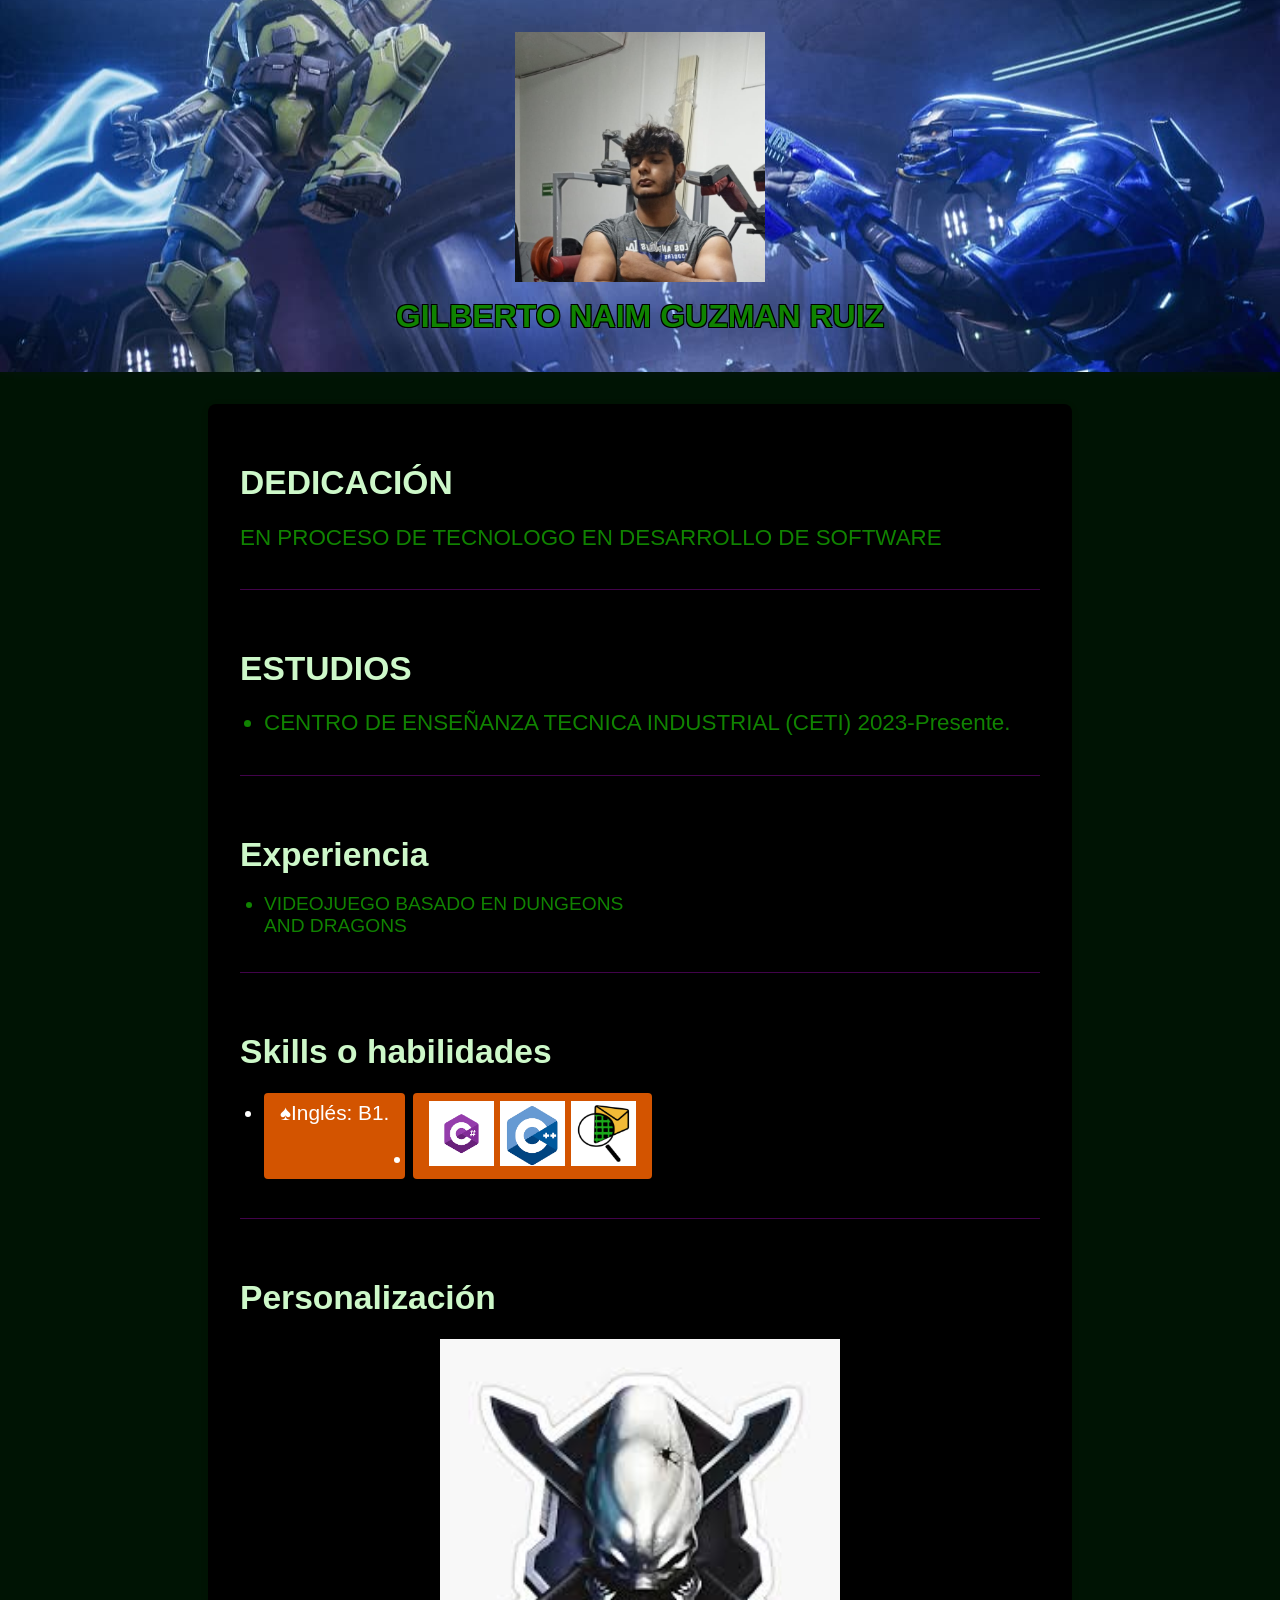
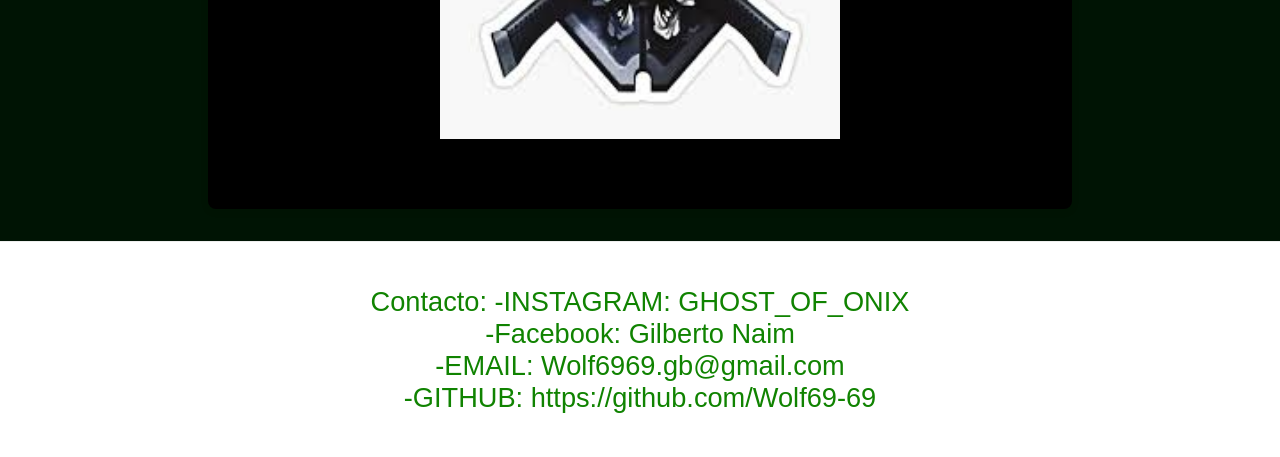
<file: index.html>
<!DOCTYPE html>
<html lang="es">
<head>
    <meta charset="UTF-8">
    <meta name="viewport" content="width=device-width, initial-scale=1.0">
    <title>Currículum Vitae</title>
    <link rel="stylesheet" href="Styles.css">
</head>
<body>
    <header>
       
        <div class="cv__foto">
            <img src="foto de perfil.jpeg" alt="Foto personal">
        </div>
      
        <h1 class="cv__nombre">GILBERTO NAIM GUZMAN RUIZ</h1>
    </header>
    <main>
        <section class="cv__perfil">
            <h2>DEDICACIÓN</h2>
            <p>EN PROCESO DE TECNOLOGO EN DESARROLLO DE SOFTWARE</p>
        </section>
        <section class="cv__educacion">
            <h2>ESTUDIOS</h2>
            <ul>
                <li>CENTRO DE ENSEÑANZA TECNICA INDUSTRIAL (CETI) 2023-Presente.<!-- Ejemplo: Universidad, carrera, año --></li>
            </ul>
        </section>
        <section class="cv__experiencia">
            <h2>Experiencia</h2>
            <ul>
                <li>VIDEOJUEGO BASADO EN DUNGEONS AND DRAGONS<!-- Ejemplo: Empresa, puesto, periodo --></li>
            </ul>
        </section>
        <section class="cv__skills">
            <h2>Skills o habilidades</h2>
            <ul>
                <li> ♠Inglés: B1.<br>
                 </li>
                    <li> <img src="csharp.png" alt="csharp" class="skill-icon"> <!-- Espacio libre para agregar algo propio -->  
                     <img src="C++.png" alt="c++" class="skill-icon"|>  
                     <img src="cisco.png" alt="cisco"class="skill-icon">  </li>
            </ul>
        </section>
        <section class="cv__personalizacion">
            <h2>Personalización</h2>
            <p><img src="LEGENDARIO.jpg" alt="Imagen personalizada"> <!-- Espacio libre para agregar algo propio --></p>
        </section>
    </main>
    <footer>
        <p>Contacto: -INSTAGRAM: GHOST_OF_ONIX<br>
                     -Facebook: Gilberto Naim <br>
                     -EMAIL: Wolf6969.gb@gmail.com<br>
                     -GITHUB: https://github.com/Wolf69-69<br>

                         </p>
    </footer>
</body>
</html
</file>
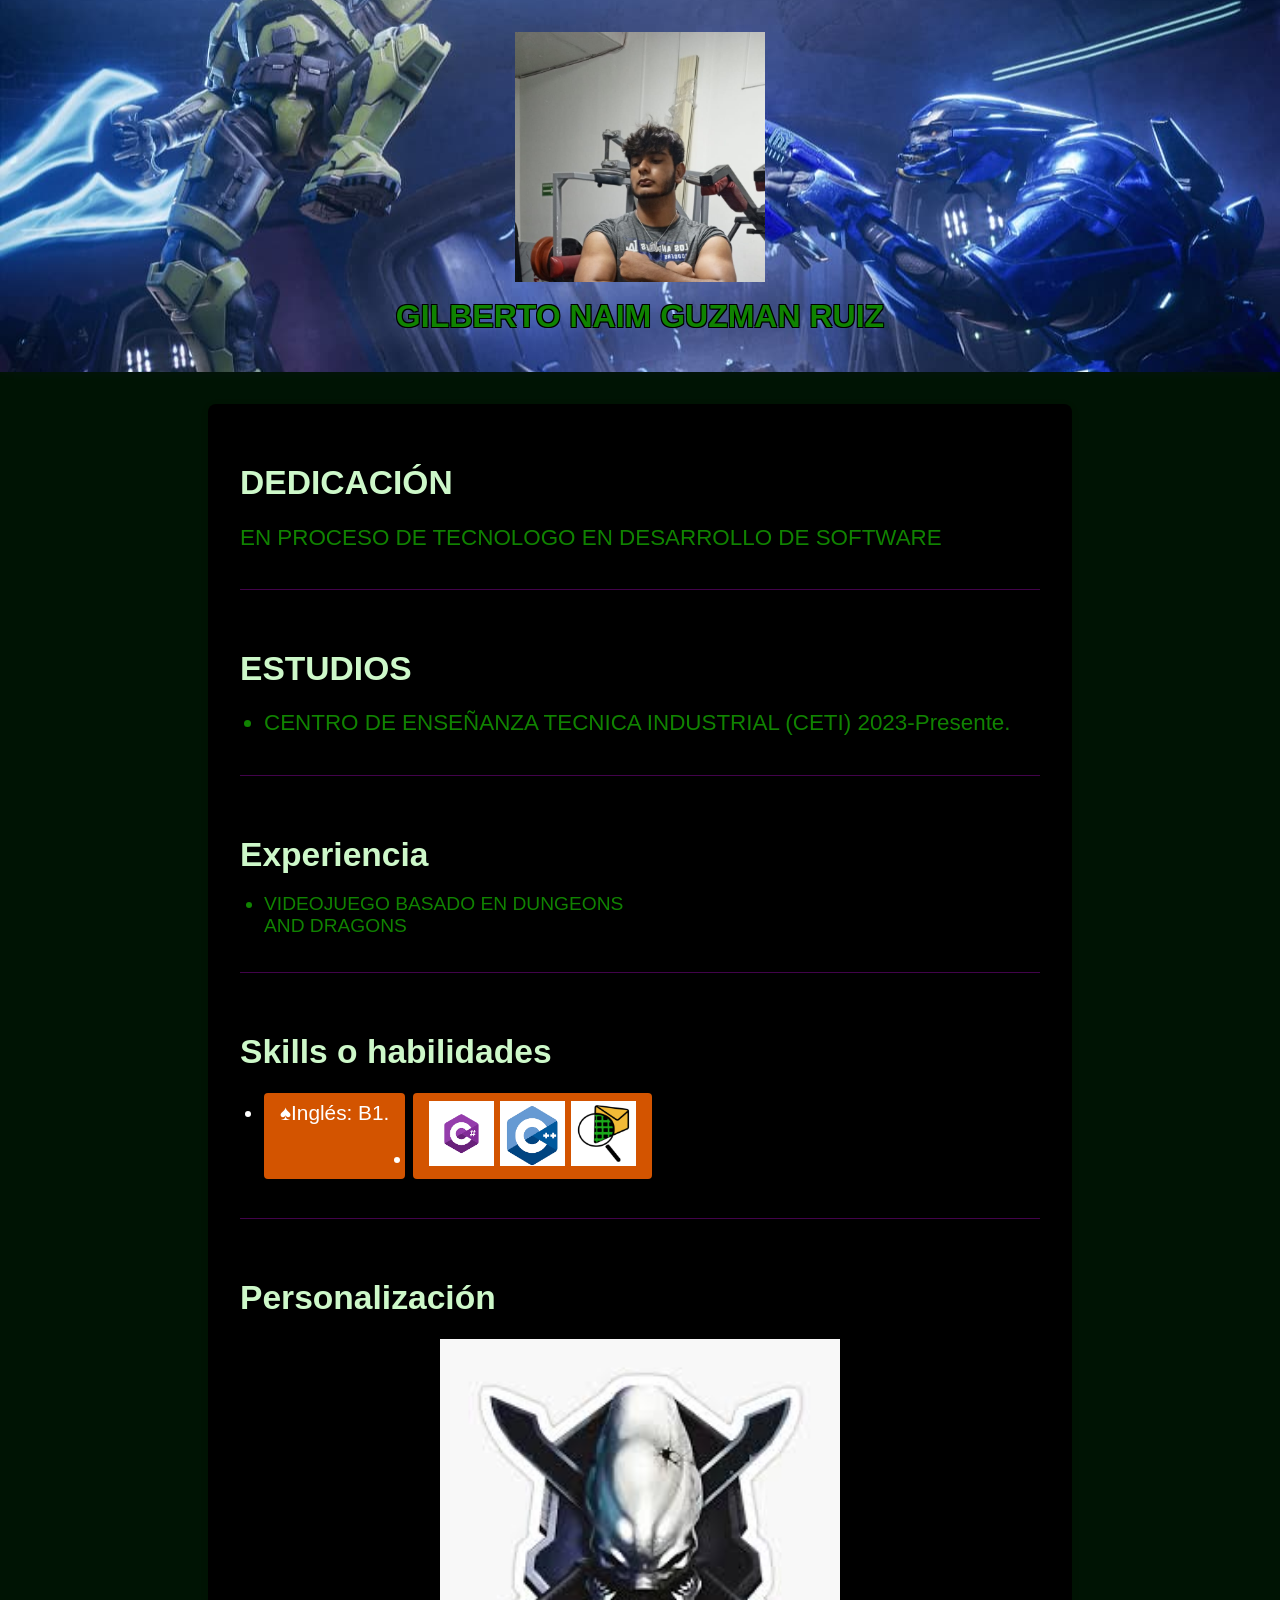
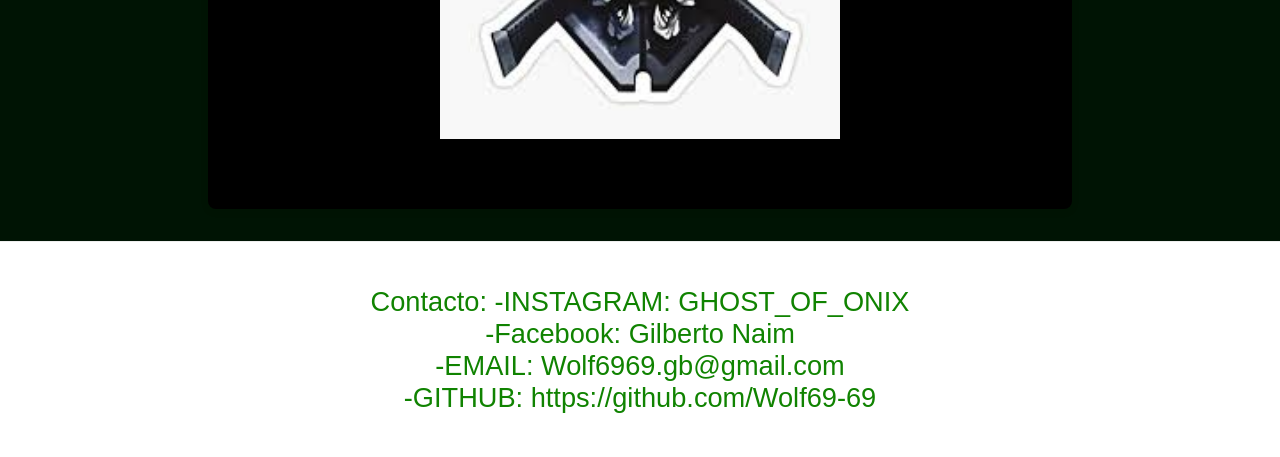
<file: CV.html>
<!DOCTYPE html>
<html lang="es">
<head>
    <meta charset="UTF-8">
    <meta name="viewport" content="width=device-width, initial-scale=1.0">
    <title>Currículum Vitae</title>
    <link rel="stylesheet" href="Styles.css">
</head>
<body>
    <header>
       
        <div class="cv__foto">
            <img src="foto de perfil.jpeg" alt="Foto personal">
        </div>
      
        <h1 class="cv__nombre">GILBERTO NAIM GUZMAN RUIZ</h1>
    </header>
    <main>
        <section class="cv__perfil">
            <h2>DEDICACIÓN</h2>
            <p>EN PROCESO DE TECNOLOGO EN DESARROLLO DE SOFTWARE</p>
        </section>
        <section class="cv__educacion">
            <h2>ESTUDIOS</h2>
            <ul>
                <li>CENTRO DE ENSEÑANZA TECNICA INDUSTRIAL (CETI) 2023-Presente.<!-- Ejemplo: Universidad, carrera, año --></li>
            </ul>
        </section>
        <section class="cv__experiencia">
            <h2>Experiencia</h2>
            <ul>
                <li>VIDEOJUEGO BASADO EN DUNGEONS AND DRAGONS<!-- Ejemplo: Empresa, puesto, periodo --></li>
            </ul>
        </section>
        <section class="cv__skills">
            <h2>Skills o habilidades</h2>
            <ul>
                <li> ♠Inglés: B1.<br>
                 </li>
                    <li> <img src="csharp.png" alt="csharp" class="skill-icon"> <!-- Espacio libre para agregar algo propio -->  
                     <img src="C++.png" alt="c++" class="skill-icon"|>  
                     <img src="cisco.png" alt="cisco"class="skill-icon">  </li>
            </ul>
        </section>
        <section class="cv__personalizacion">
            <h2>Personalización</h2>
            <p><img src="LEGENDARIO.jpg" alt="Imagen personalizada"> <!-- Espacio libre para agregar algo propio --></p>
        </section>
    </main>
    <footer>
        <p>Contacto: -INSTAGRAM: GHOST_OF_ONIX<br>
                     -Facebook: Gilberto Naim <br>
                     -EMAIL: Wolf6969.gb@gmail.com<br>
                     -GITHUB: https://github.com/Wolf69-69<br>

                         </p>
    </footer>
</body>
</html>
</file>
<file: Styles.css>
.cv__foto img {
  width: 250px;
  height: 250px;
  object-fit: cover;
  object-position: top;
  /*border-radius: 50%;*/
  display: block;
  margin: 0 auto;
}


body {
  font-family: Arial, Helvetica, sans-serif;
  background-color: #001404;
  color: #108301;
  margin: 0;
  padding: 0;
  font-size: 1.4rem;
}

header {
    background-image: url("HALO.jpeg");
  background-size: cover;
  background-position: center;
  background-repeat: no-repeat;
  color: #fff;

  background-color: #000000;
  padding: 2rem 1rem 1rem 1rem;
  text-align: center;
  box-shadow: 0 2px 8px rgba(105, 6, 170, 0.05);
}

.cv__nombre {
  font-size: 2rem;
  margin-top: 1rem;
   color: #108301;
    text-shadow:
    -1px -1px 0 #000,
     1px -1px 0 #000,
    -1px  1px 0 #000,
     1px  1px 0 #000;
}

main {
  max-width: 800px;
  margin: 2rem auto;
  background: #000000;
  border-radius: 8px;
  box-shadow: 0 2px 8px rgba(0,0,0,0.08);
  padding: 2rem;
  display: flex;
  flex-direction: column;
  gap: 2rem;
}

section {
  border-bottom: 1px solid #42034b;
  padding-bottom: 1rem;
}
section:last-child {
  border-bottom: none;
}
/*1b8824 */
h2 {
  color: #cdf8c9;
  /*#1b8824*/
  margin-bottom: 0.5rem;
}

ul {
  padding-left: 1.5rem;
}

footer {
  text-align: center;
  font-size: 1.7rem;
  padding: 1rem;
  background: #fff;
  border-top: 1px solid #eee;
  margin-top: 2rem;
}


.cv__experiencia ul {
  display: grid;
  grid-template-columns: 1fr 1fr;
  gap: 1rem;
  font-size: 1.2rem;
}


.cv__skills ul {
  display: flex;
  flex-wrap: wrap;
  gap: 0.5rem;
}
.cv__skills li {
  background: #d35400;
  color: #fff;
  padding: 0.5rem 1rem;
  font-size: 1.3rem;
  border-radius: 4px;
  object-position: center;
}
.skill-icon {
  width: 65px;
  height: 65px;
  object-fit: contain;
}

.cv__section--destacada {
  background: #ffe5b4;
  border-left: 4px solid #d35400;
  padding-left: 1rem;
}
.cv__personalizacion img {
  width: 100%;
  max-width: 400px;
  height: auto;
  display: block;
  margin: 0 auto;
}
</file>
